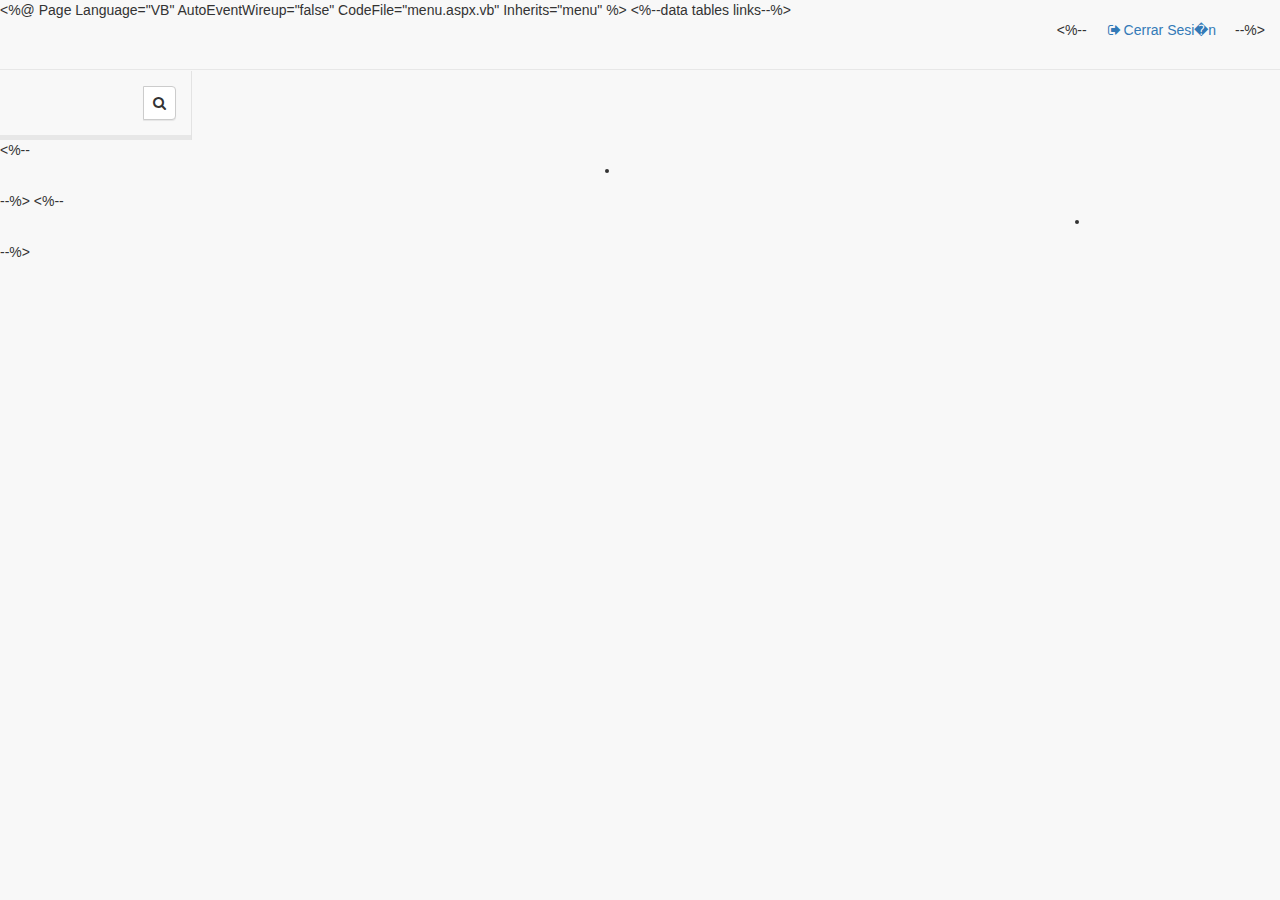
<file: index - Copy.html>
<html>
<title>Consulta de Clientes Web</title>
	<head>
		<!-- Estilos CSS -->
		<style type="text/css">
		</style>
        <script language="javascript" type="text/javascript">
			function AJAXCrearObjeto() {
				var xmlhttp = false;
				try {
					xmlhttp = new ActiveXObject("Msxml2.XMLHTTP");
				} catch (e) {
					try {
						xmlhttp = new ActiveXObject("Microsoft.XMLHTTP");
					} catch (E) {
						xmlhttp = false;
					}
				}

				if (!xmlhttp && typeof XMLHttpRequest != 'undefined') {
					xmlhttp = new XMLHttpRequest();
				}
				return xmlhttp;
			}

			function loadAspx(url, id) {
				var ajax = AJAXCrearObjeto();
				ajax.open("GET", url, "true");
				ajax.setRequestHeader('Content-Type', 'application/x-www-form-urlencoded');
				ajax.send('null');
				var midiv = document.getElementById(id);

				ajax.onreadystatechange = function() {
					if (ajax.readyState == 4) {
						midiv.innerHTML = ajax.responseText;
					}
				}	
			}
        </script>
    </head>
    <body onLoad="loadAspx('menu.aspx','menu')">
			<div id="menu" style="width:100%;height:100%; vertical-align:middle; text-align:left;" >
			</div>
    </body>
</html>
</file>
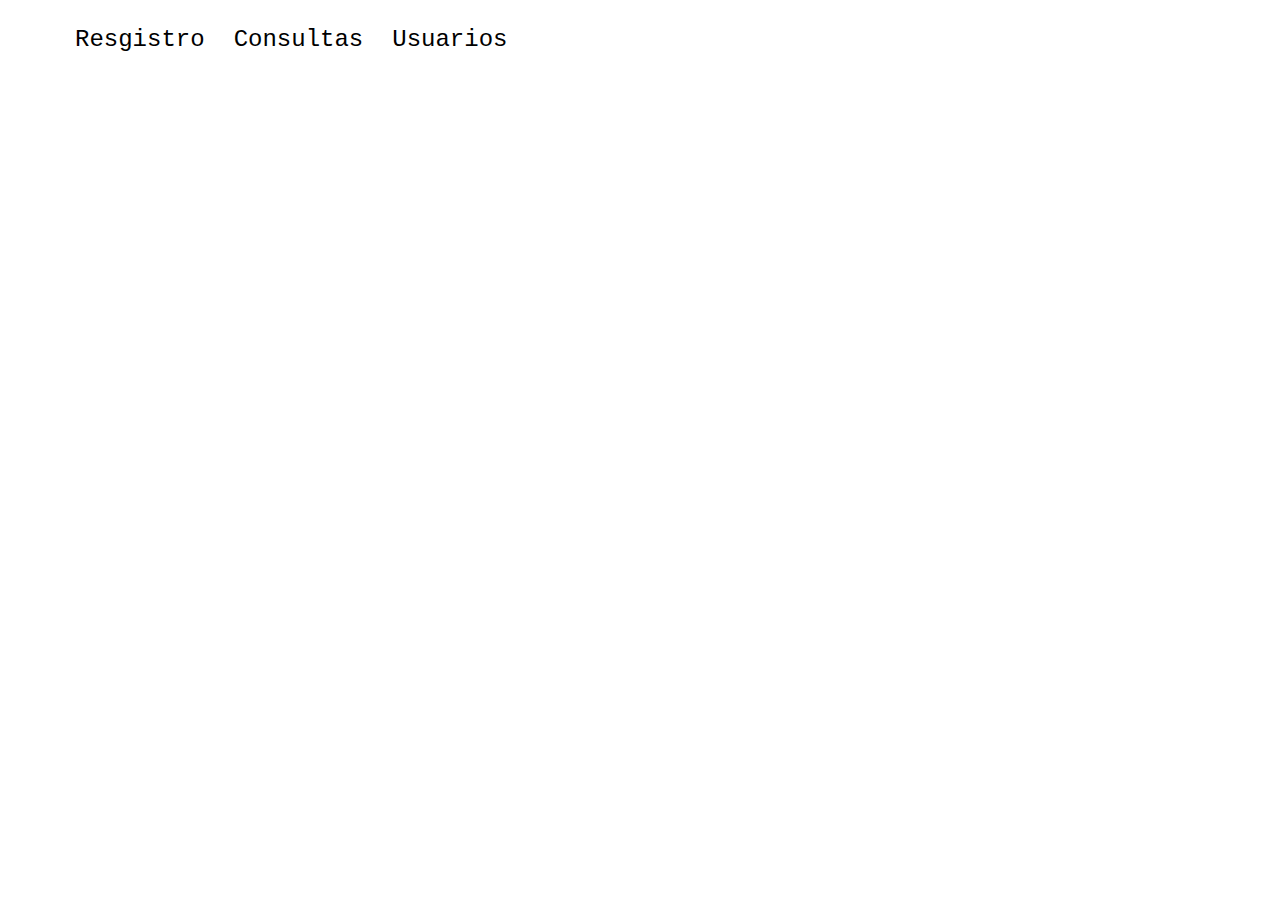
<file: menu.html>
<html>
<title>Consulta de Clientes Web</title>
	<head>
		<!-- Estilos CSS -->
		<style type="text/css">
			/* Div que contiene el men�, el logo y la barra animada */
			.Principal {
				-webkit-user-select: none; /* Chrome, Safari, y Opera 15 */
				-moz-user-select: none;
				-ms-user-select: none;
				user-select: none;
			}
			/* Logo del demonio */
			.Logo {
				position:absolute;
				display:inline-block;
				width:120px;
				height:120px;
				border-radius:60px;
				border:1px solid black;
				background-image:url('/Web/Graficos/logo100.png'), -webkit-radial-gradient(rgb(0, 25, 51), rgba(0,76,153, 0.7));
				background-image:url('/Web/Graficos/logo100.png'), radial-gradient(rgb(0, 25, 51), rgba(0,76,153, 0.7));
				background-repeat:no-repeat, no-repeat;
				background-position:center; 				
				
/*				background:rgb(90, 80, 80) url('/Web/Graficos/logo100.png') no-repeat center;*/
				box-shadow:1px 1px 1px 1px rgba(80,80,80, 0.5); 
				z-index:2;
			}
			/* Barra que simula el subrayado */
			.Barra {
				position:absolute;
				width:1px;
				height:3px;
				left:10px;
				top:50px;
				background:blue;
				z-index:0;
			}
			/* Menu */
			.MenuSubrayado {
				position:absolute;
				top:10px;
				left:10px; 
				z-index:1;
			}
			/* Items del menu */
			.MenuSubrayado > li {
				display:inline-block;
				margin-left:25px;
				font-family:Consolas, "Andale Mono", "Lucida Console", "Lucida Sans Typewriter", Monaco, "Courier New", monospace;
				font-size:24px;			
				cursor:pointer;
				color:rgb(0,0,0);
			}
			/* Item resaltado por el mouse */
			.MenuSubrayado > li:hover {
				color:rgb(0,76,153);
			}
		</style>
        <script src="https://ajax.googleapis.com/ajax/libs/jquery/2.1.3/jquery.min.js"></script>
        <script>
			var Menu_Temporitzador = 0;
			/* Al cargar la p�gina */
			$(window).load(function() {
				/* Re-emplazo los eventos mouseover y mouseout */
				$(".MenuSubrayado > li").on("mouseover", function() { 
					Menu_AnimarSubrayat(this);
				})
				$(".MenuSubrayado > li").on("mouseout", function() { 
					Menu_Temporitzador = setInterval(function() { 
						/* Animaci�n para devolver la barra detr�s del logo */
						$(".Barra").stop().animate({ "left" : "10px", width: "1px"}, 300, function() { 
							clearInterval(Menu_Temporitzador); 
							Menu_Temporitzador = 0; 
						});
					}, 500);
				})
			});
			/* Funci�n que localiza el li:hover y hace que se mueva la barra a su posici�n */
			function Menu_AnimarSubrayat(Objecte) {
				Menu = $(Objecte);
				Barra = $(".Barra");
				if (Menu_Temporitzador != 0) clearInterval(Menu_Temporitzador);
				Barra.stop().animate({ "left" : Menu.offset().left + "px", "width" : Menu.outerWidth() + "px" }, 300, function() { });
			}
        </script>
    </head>
    <body>
    	<div class='Principal'>
            <ul class='MenuSubrayado'>
                <li>Resgistro</li>
                <li>Consultas</li>
                <li>Usuarios</li>
            </ul>
            <!--<div class='Barra'></div>
			<div class='Logo'></div>!-->
            
        </div>
    </body>
</html>
</file>
